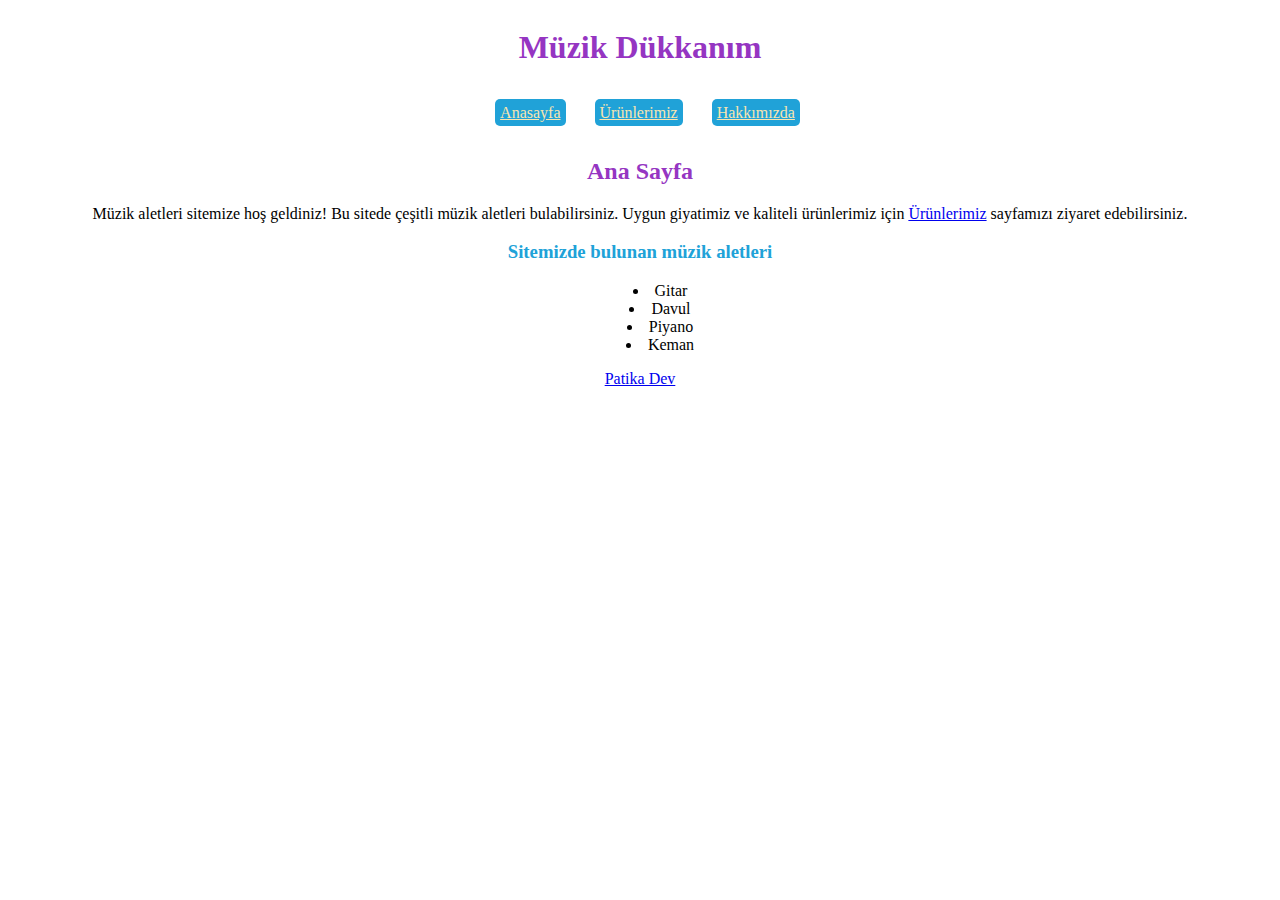
<file: css-ödev1-müzik_dükkanım/index.html>
<!DOCTYPE html>
<html lang="en">
<head>
    <meta charset="UTF-8">
    <meta http-equiv="X-UA-Compatible" content="IE=edge">
    <meta name="viewport" content="width=device-width, initial-scale=1.0">
    <title>Müzik Dükkanım</title>
     <link rel="stylesheet" href="style/style.css">
</head>
<body>
    <!-- Başlık ve menünün tutuldugu alan -->
    <Header>
             <h1>Müzik Dükkanım</h1>        
        <nav>
            <ul>
                <li><a href="index.html">Anasayfa</a></li>
                <li><a href="ürünler.html">Ürünlerimiz</a></li>
                <li><a href="hakkımda.html">Hakkımızda</a></li>
            </ul>

        </nav>
    </Header>

    <article>
        <h2>Ana Sayfa</h2>
        <p>Müzik aletleri sitemize hoş geldiniz! Bu sitede çeşitli müzik aletleri bulabilirsiniz.
             Uygun giyatimiz ve kaliteli ürünlerimiz için <a href="ürünler.html">Ürünlerimiz</a> sayfamızı ziyaret edebilirsiniz.</p>
    </article>
    <section>
        <h3>Sitemizde bulunan müzik aletleri</h3>
        <ul>
            <li>Gitar</li>
            <li>Davul</li>
            <li>Piyano</li>
            <li>Keman</li>
        </ul>
    </section>
<!-- Sayfanın alt kısmı başlangıcı -->
    <footer>
          <a target="_blank" href="https://app.patika.dev/sign-up">Patika Dev</a>

    </footer>
    
</body>
</html>
</file>
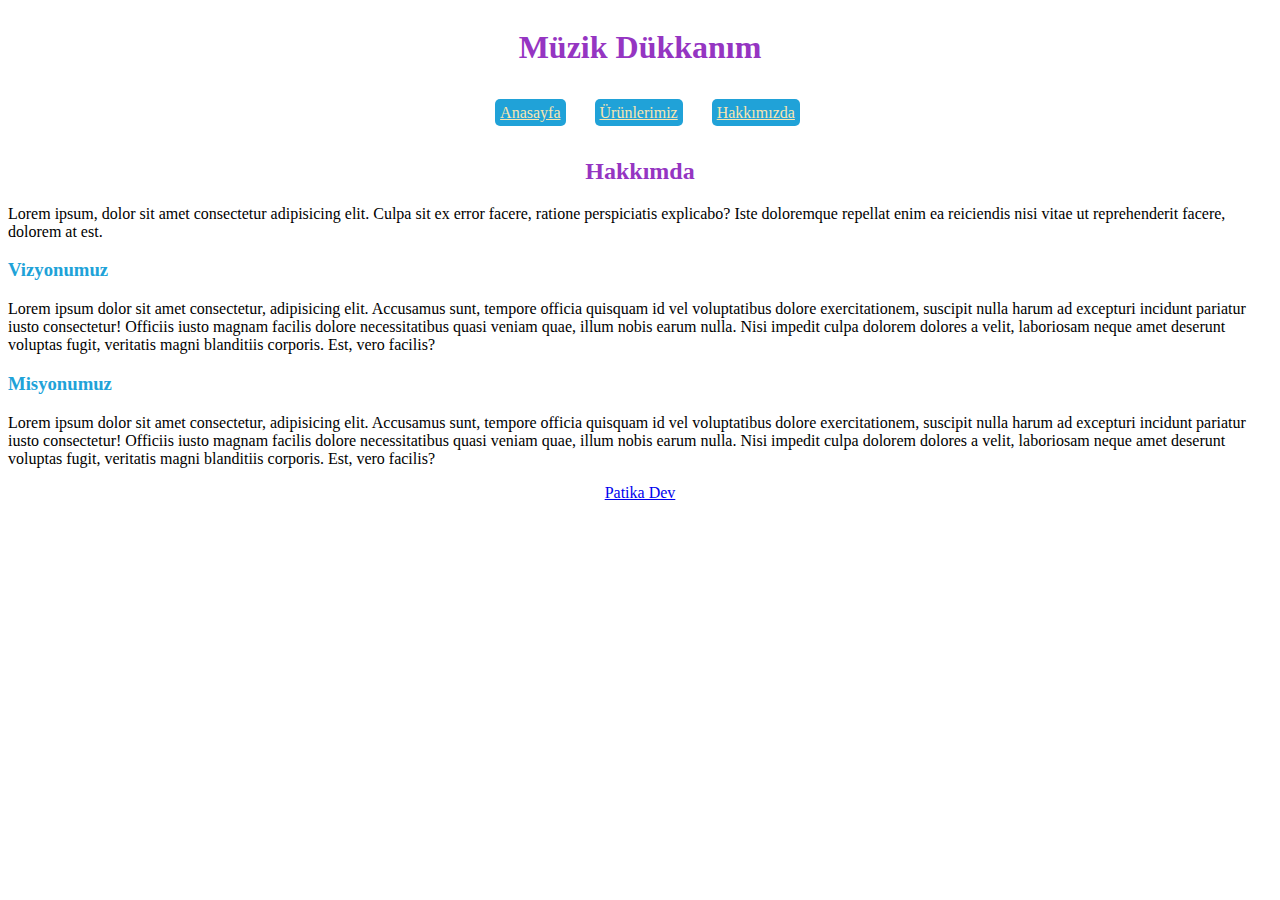
<file: css-ödev1-müzik_dükkanım/hakkımda.html>
<!DOCTYPE html>
<html lang="en">
<head>
    <meta charset="UTF-8">
    <meta http-equiv="X-UA-Compatible" content="IE=edge">
    <meta name="viewport" content="width=device-width, initial-scale=1.0">
    <title>Müzik Dükkanım Hakkımda Sayfası</title>
     <link rel="stylesheet" href="style/style.css">
</head>
<body>
    <!-- Başlık ve menünün tutuldugu alan -->
    <Header>
             <h1>Müzik Dükkanım</h1>        
        <nav>
            <ul>
                <li><a href="index.html">Anasayfa</a></li>
                <li><a href="ürünler.html">Ürünlerimiz</a></li>
                <li><a href="hakkımda.html">Hakkımızda</a></li>
            </ul>

        </nav>
    </Header>

    <article>
        <h2>Hakkımda</h2>
    </article>
    <div>
        <p>Lorem ipsum, dolor sit amet consectetur adipisicing elit. Culpa sit ex error facere, ratione perspiciatis explicabo? Iste doloremque repellat enim ea reiciendis nisi vitae ut reprehenderit facere, dolorem at est.</p>
    </div>
    <div>
        <h3>Vizyonumuz</h3>
        <p>Lorem ipsum dolor sit amet consectetur, adipisicing elit. Accusamus sunt, tempore officia quisquam id 
            vel voluptatibus dolore exercitationem, suscipit nulla harum ad excepturi incidunt pariatur iusto consectetur!
             Officiis iusto magnam facilis dolore necessitatibus quasi veniam quae, illum nobis earum nulla. Nisi impedit
              culpa dolorem dolores a velit, laboriosam neque amet deserunt voluptas fugit, veritatis magni blanditiis 
              corporis. Est, vero facilis?</p>
    </div>
    <div>
        <h3>Misyonumuz</h3>
        <p>Lorem ipsum dolor sit amet consectetur, adipisicing elit. Accusamus sunt, tempore officia quisquam id 
            vel voluptatibus dolore exercitationem, suscipit nulla harum ad excepturi incidunt pariatur iusto consectetur!
             Officiis iusto magnam facilis dolore necessitatibus quasi veniam quae, illum nobis earum nulla. Nisi impedit
              culpa dolorem dolores a velit, laboriosam neque amet deserunt voluptas fugit, veritatis magni blanditiis 
              corporis. Est, vero facilis?</p>
    </div>
<!-- Sayfanın alt kısmı başlangıcı -->
    <footer>
        <a target="_blank" href="https://app.patika.dev/sign-up">Patika Dev</a>

    </footer>
    
</body>
</html>
</file>
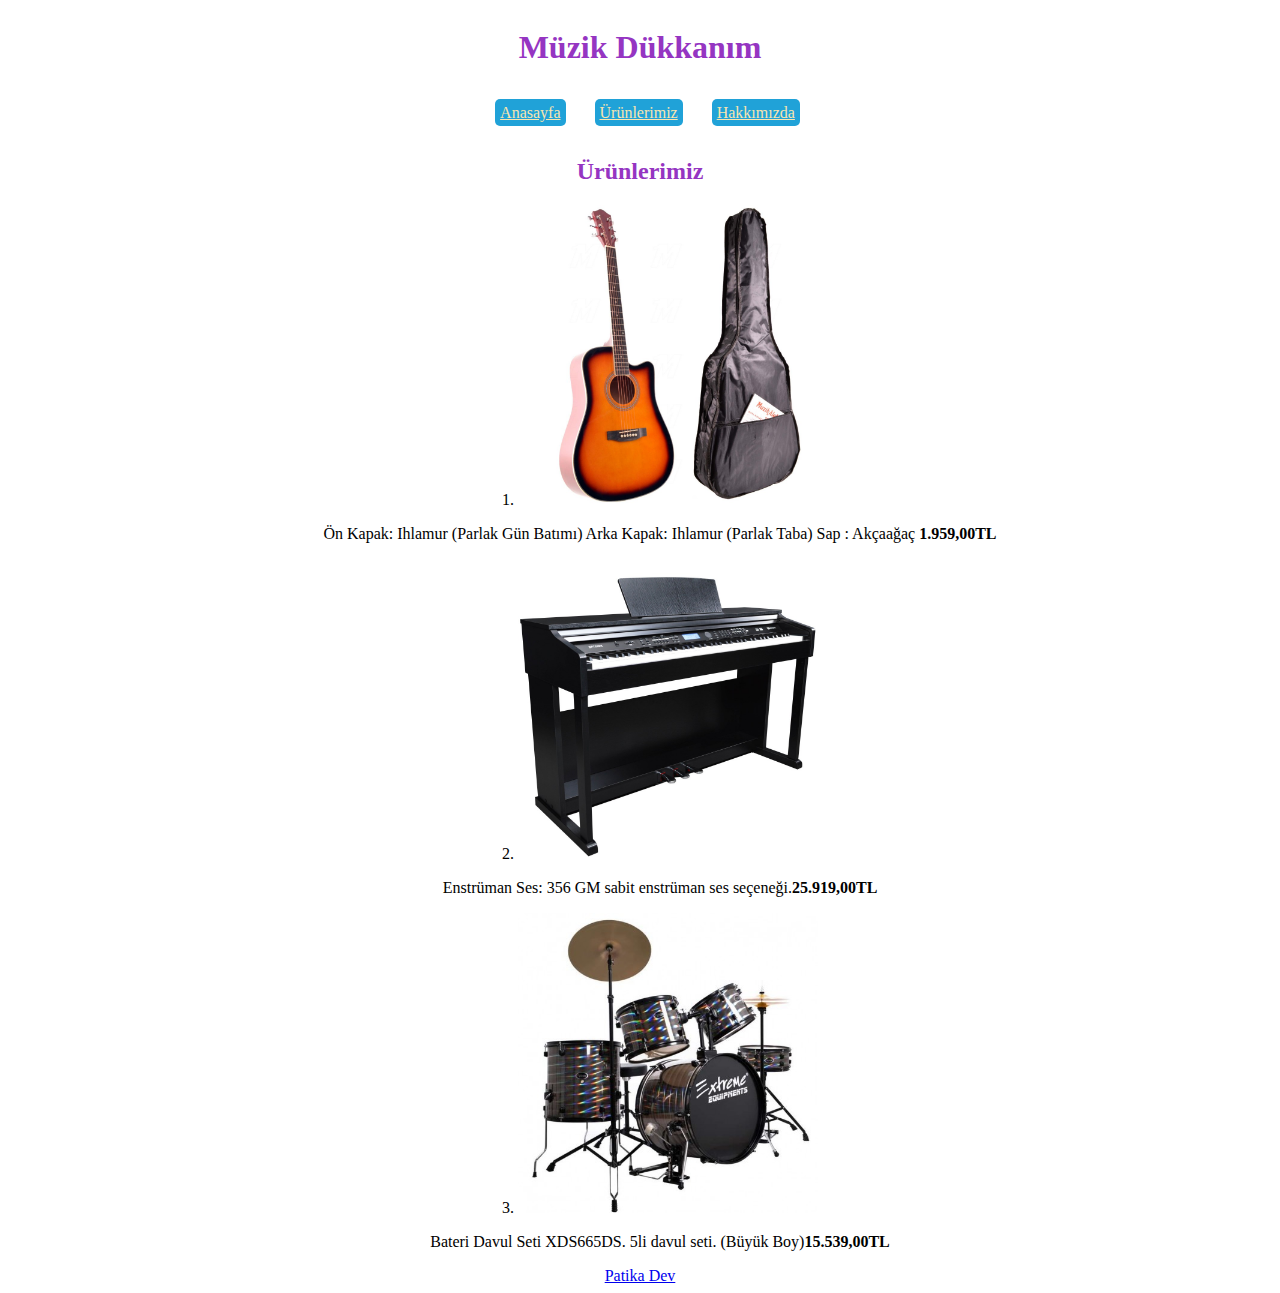
<file: css-ödev1-müzik_dükkanım/ürünler.html>
<!DOCTYPE html>
<html lang="en">
<head>
    <meta charset="UTF-8">
    <meta http-equiv="X-UA-Compatible" content="IE=edge">
    <meta name="viewport" content="width=device-width, initial-scale=1.0">
    <title>Müzik Dükkanım Hakkımda Sayfası</title>
     <link rel="stylesheet" href="style/style.css">
</head>
<body>
    <!-- Başlık ve menünün tutuldugu alan -->
    <Header>
             <h1>Müzik Dükkanım</h1>        
        <nav>
            <ul>
                <li><a href="index.html">Anasayfa</a></li>
                <li><a href="ürünler.html">Ürünlerimiz</a></li>
                <li><a href="hakkımda.html">Hakkımızda</a></li>
            </ul>

        </nav>
    </Header>

    <article>
        <h2>Ürünlerimiz</h2>
    </article>
    <section>
        <ol>
            <li>
                <img src="images/gitar.jpg" alt="gitar">
                    <p>Ön Kapak: Ihlamur (Parlak Gün Batımı)
                        Arka Kapak: Ihlamur (Parlak Taba)
                        Sap : Akçaağaç <strong>1.959,00TL</strong></p>
                </img>
            </li>
            <li>
                <img src="images/piyano.jpg" alt="piyano">
                    <p>Enstrüman Ses: 356 GM sabit enstrüman ses seçeneği.<strong>25.919,00TL</strong></p>
                </img>
            </li>
            <li>
                <img src="images/bateri.jpg" alt="bateri">
                    <p>Bateri Davul Seti XDS665DS. 5li davul seti. (Büyük Boy)<strong>15.539,00TL</strong></p>
                </img>
            </li>
        </ol>

    </section>
<!-- Sayfanın alt kısmı başlangıcı -->
    <footer>
        <a target="_blank" href="https://app.patika.dev/sign-up">Patika Dev</a>

    </footer>
    
</body>
</html>
</file>
<file: css-ödev1-müzik_dükkanım/style/style.css>
/* header'ın içindekileri alt alta getirdim ve ortaladım */
 header{
    display: flex;
    flex-direction: column;
    align-items: center;

}
 h1,h2{
    color:rgb(149, 53, 194) ;
     
}
 nav ul li{
    display: inline;   /* Link'lerin yan yana gelmesi için inline kullandım.*/
    text-decoration: none;
    padding: 5px;
   margin-right: 25px;
   background-color:#20a2d8;
   border-radius: 5px;
   
}
/* Link için renk verdim */
nav ul li a{   
    color:#f8e5af;
}
article,section{
    text-align: center;
}
section ul li, section ol li{
    list-style-position: inside   /*  noktaları ve sayıları yazılarının yanına gelsin diye yaptım*/
}
h3{
    color: #20a2d8;
}
footer{
     display: flex;
   justify-content: center;
     align-items: end;
}

/* ürünler sayfası için resim boyutlarını ayarlama */
img{
    width: 300px;
}
</file>
